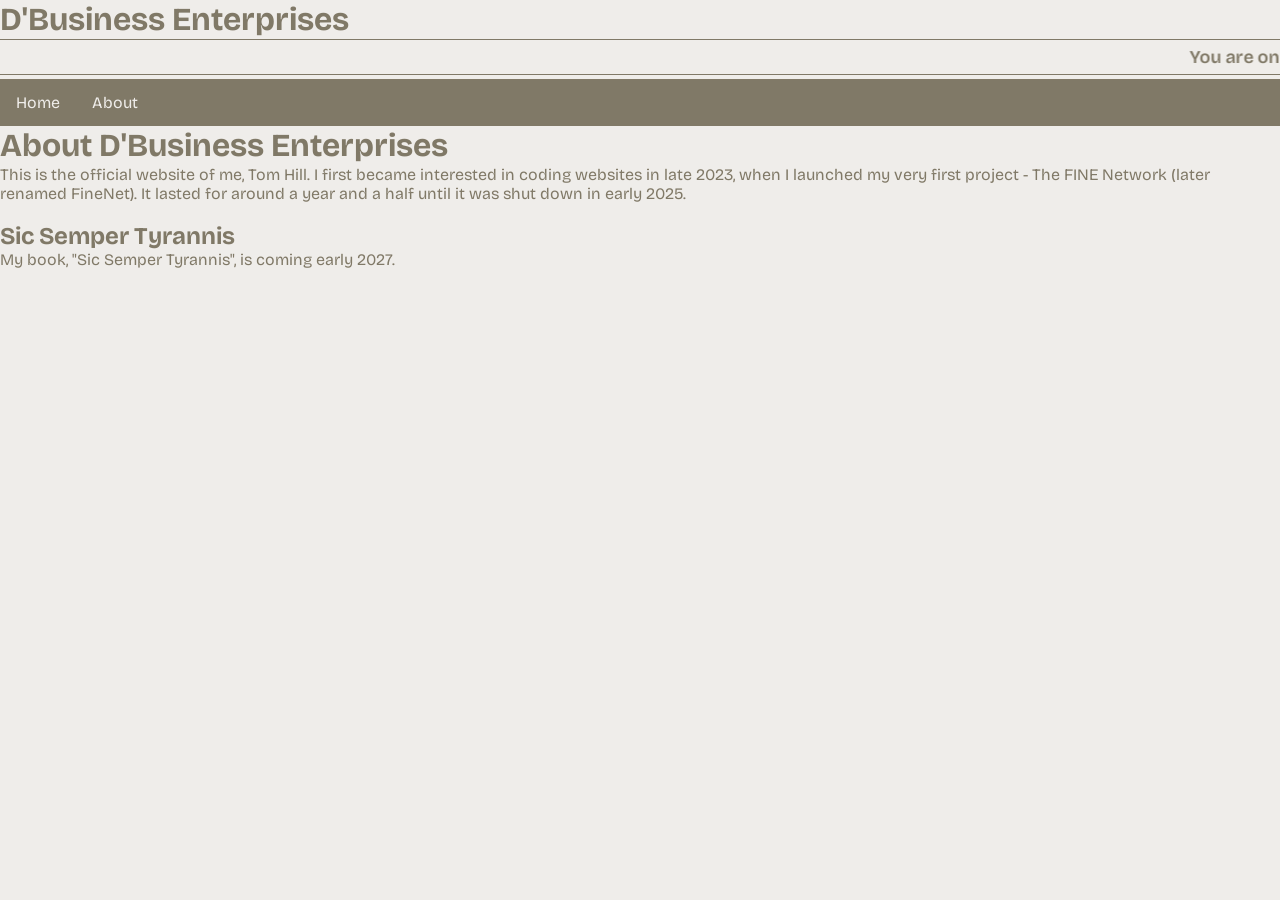
<file: about.html>
<!DOCTYPE html>
<html lang="en">
<head>
    <meta charset="UTF-8">
    <meta name="viewport" content="width=device-width, initial-scale=1.0">
    <title>D'Business Enterprises - About</title>
    <link rel="stylesheet" href="./css/style.css">
</head>
<body>
    <h1>D'Business Enterprises</h1>
    <marquee behavior="scroll" direction="left">You are on the about page of D'Business Enterprises. | Current version: 1.0 | FineNet was better! | We're hiring! No. No we're not.</marquee>
    <header>
        <nav>
            <ul>
                <li><a href="./index.html">Home</a></li>
                <li><a href="./about.html" class="active">About</a></li>
            </ul>
        </nav>
    </header>
    <h1>About D'Business Enterprises</h1>
    <p>This is the official website of me, Tom Hill. I first became interested in coding websites in late 2023, when I launched my very first project - The FINE Network (later renamed FineNet). It lasted for around a year and a half until it was shut down in early 2025.</p>
    <br>
    <h2>Sic Semper Tyrannis</h2>
    <p>My book, "Sic Semper Tyrannis", is coming early 2027.</p>
</body>
</html>
</file>
<file: css/style.css>
@import url("../font/bricolage-grotesque/font.css");

:root {
    --color-primary: #807967;
    --color-secondary: #5C5847;
    --color-tertiary: #EFEDEA;
    /* This is a variable */
}

* {
    padding: 0;
    margin: 0;
    font-family: "Bricolage Grotesque", sans-serif;
    /* This uses the variable */
}

body {
    color: var(--color-primary);
    background-color: var(--color-tertiary);
    /* moved color primary to body rather than wildcard (*) */
}

ul {
  list-style-type: none;
  margin: 0;
  padding: 0;
  overflow: hidden;
  background-color: var(--color-primary);
}

ul li {
  float: left;
}

ul li a {
  display: block;
  color: var(--color-tertiary);
  text-align: center;
  padding: 14px 16px;
  text-decoration: none;
}

ul li a:hover {
  background-color: var(--color-secondary);
}

a {
    color: #6276A3;
    text-decoration: none;
}



.wrap {
    /* div class="wrap" which is around all content on the whole page */

    width: 100%;
    /* span whole width of the page */

    /*  height:100vh; if you wanted it to be the full screen height was well, use 100vh. (not useful here but good to know)*/


    display: flex;
    /* enables flexbox, which lets you... */

    justify-content: center;
    /* ...make everything inside the <div class="wrap"> go to the center of it */

    /* align-items: center; if you did the height thing from before, this will center it on the page vertically */
}

.content {
    /* <div class="content"> which is directly inside the <div class="wrap"> */

    width: 640px;
    /* 640px is a pretty good width no requirement to use it obviously */
}

.center {
    width: 100%;
    display: flex;
    justify-content: center;
    /* with this, you can put anything in a <div class="center"></div> and it'll be centered in whatever its inside */
    /* see the index.html, i did it with the image */
    /* also its the EXACT same css as .wrap but it's whatever */
}

marquee {
    border-top: solid 1px var(--color-primary);
    border-bottom: solid 1px var(--color-primary);
    padding: 6px 0;
    font-size: 18px;
    font-weight: 600;
}
</file>
